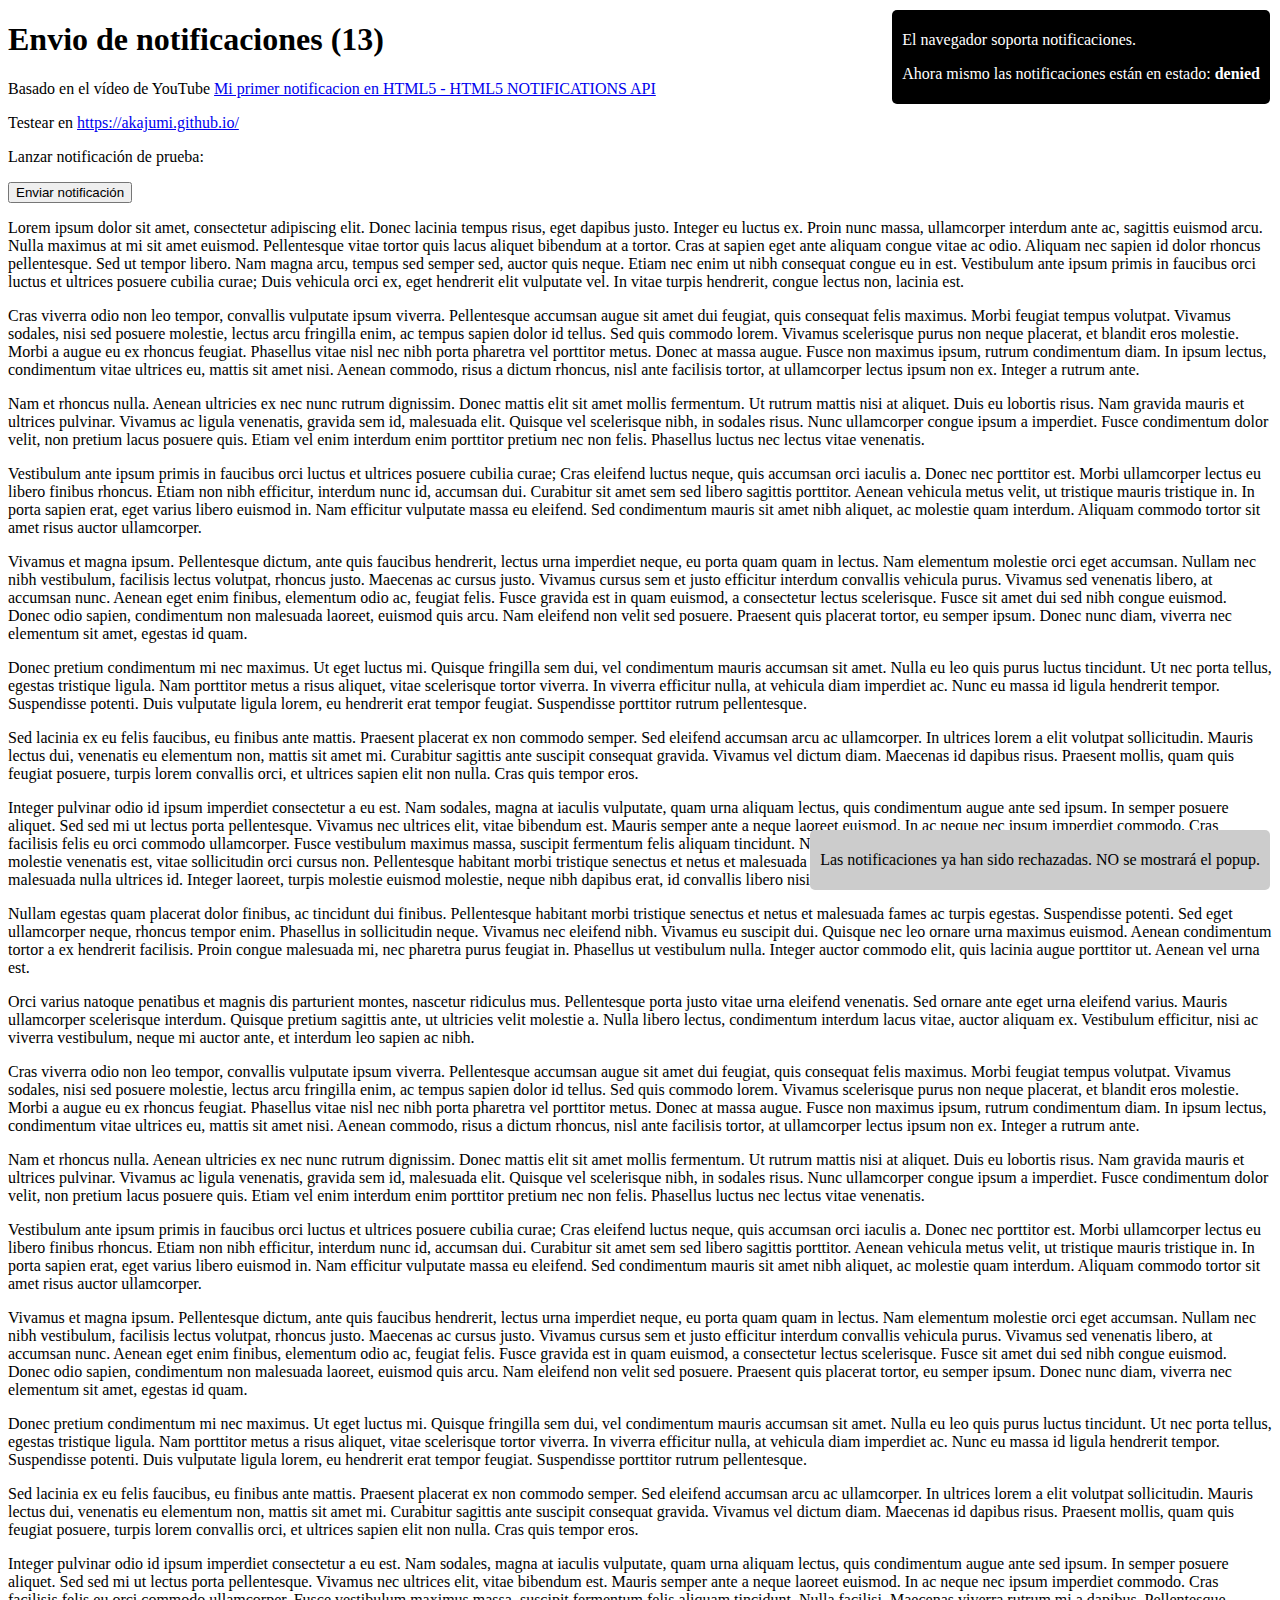
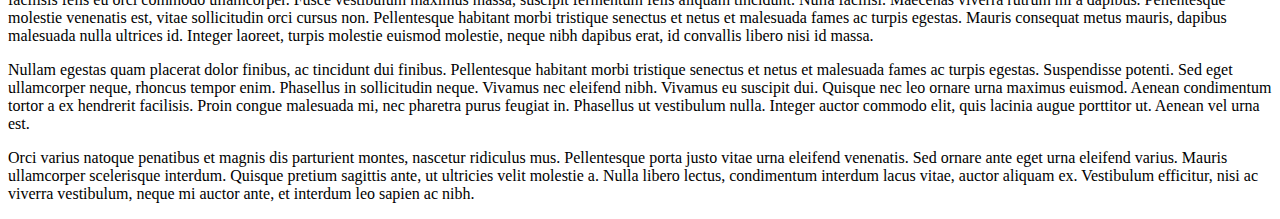
<file: index.html>
<!DOCTYPE html>
<html lang="es">
<head>
  <meta charset="UTF-8">
  <meta http-equiv="X-UA-Compatible" content="IE=edge">
  <meta name="viewport" content="width=device-width, initial-scale=1.0">
  <link rel="shortcut icon" href="/favicon.ico" type="image/x-icon">
  <link rel="stylesheet" href="/css/style.css" type="text/css">

  <link rel="apple-touch-icon" sizes="57x57" href="/img/icons/apple-touch-icon-57x57.png">
  <link rel="apple-touch-icon" sizes="60x60" href="/img/icons/apple-touch-icon-60x60.png">
  <link rel="apple-touch-icon" sizes="72x72" href="/img/icons/apple-touch-icon-72x72.png">
  <link rel="apple-touch-icon" sizes="76x76" href="/img/icons/apple-touch-icon--76x76.png">
  <link rel="apple-touch-icon" sizes="114x114" href="/img/icons/apple-touch-icon-114x114.png">
  <link rel="apple-touch-icon" sizes="120x120" href="/img/icons/apple-touch-icon-120x120.png">
  <link rel="apple-touch-icon" sizes="144x144" href="/img/icons/apple-touch-icon-144x144.png">
  <link rel="apple-touch-icon" sizes="152x152" href="/img/icons/apple-touch-icon-152x152.png">
  <link rel="apple-touch-icon" sizes="180x180" href="/img/icons/apple-touch-icon-180x180.png">
  <link rel="icon" type="image/png" sizes="192x192" href="/img/icons/apple-touch-icon-192x192.png">
  <meta name="msapplication-TileColor" content="#c00000">
  <meta name="msapplication-TileImage" content="/img/icons/mstile-144x144.png">
  <meta name="theme-color" content="#c00000">

  <link rel="manifest" href="/manifest.json">

  <title>Demo API notificaciones HTML 5</title>
</head>
<body>
  <div>
    <h1>Envio de notificaciones (13)</h1>
    <p>Basado en el vídeo de YouTube <a href="https://www.youtube.com/watch?v=0S-1te9dRoQ" target="_blank">Mi primer notificacion en HTML5 - HTML5 NOTIFICATIONS API</a></p>
    <p>Testear en <a href="https://akajumi.github.io/">https://akajumi.github.io/</a></p>
    <div id="sin-notificaciones" class="oculto">
      <p><strong>No soporta notificaciones.</strong></p>
    </div>
    <div id="con-notificaciones">
      <p>Lanzar notificación de prueba:</p>
      <p><button id="lanzar-notificaciones">Enviar notificación</button></p>
    </div>
    <p>Lorem ipsum dolor sit amet, consectetur adipiscing elit. Donec lacinia tempus risus, eget dapibus justo. Integer eu
      luctus ex. Proin nunc massa, ullamcorper interdum ante ac, sagittis euismod arcu. Nulla maximus at mi sit amet euismod.
      Pellentesque vitae tortor quis lacus aliquet bibendum at a tortor. Cras at sapien eget ante aliquam congue vitae ac
      odio. Aliquam nec sapien id dolor rhoncus pellentesque. Sed ut tempor libero. Nam magna arcu, tempus sed semper sed,
      auctor quis neque. Etiam nec enim ut nibh consequat congue eu in est. Vestibulum ante ipsum primis in faucibus orci
      luctus et ultrices posuere cubilia curae; Duis vehicula orci ex, eget hendrerit elit vulputate vel. In vitae turpis
      hendrerit, congue lectus non, lacinia est.</p><p>
        Cras viverra odio non leo tempor, convallis vulputate ipsum viverra. Pellentesque accumsan augue sit amet dui feugiat,
        quis consequat felis maximus. Morbi feugiat tempus volutpat. Vivamus sodales, nisi sed posuere molestie, lectus arcu
        fringilla enim, ac tempus sapien dolor id tellus. Sed quis commodo lorem. Vivamus scelerisque purus non neque
        placerat,
        et blandit eros molestie. Morbi a augue eu ex rhoncus feugiat. Phasellus vitae nisl nec nibh porta pharetra vel
        porttitor metus. Donec at massa augue. Fusce non maximus ipsum, rutrum condimentum diam. In ipsum lectus, condimentum
        vitae ultrices eu, mattis sit amet nisi. Aenean commodo, risus a dictum rhoncus, nisl ante facilisis tortor, at
        ullamcorper lectus ipsum non ex. Integer a rutrum ante.</p>
      <p>
        Nam et rhoncus nulla. Aenean ultricies ex nec nunc rutrum dignissim. Donec mattis elit sit amet mollis fermentum. Ut
        rutrum mattis nisi at aliquet. Duis eu lobortis risus. Nam gravida mauris et ultrices pulvinar. Vivamus ac ligula
        venenatis, gravida sem id, malesuada elit. Quisque vel scelerisque nibh, in sodales risus. Nunc ullamcorper congue
        ipsum
        a imperdiet. Fusce condimentum dolor velit, non pretium lacus posuere quis. Etiam vel enim interdum enim porttitor
        pretium nec non felis. Phasellus luctus nec lectus vitae venenatis.</p>
      <p>
        Vestibulum ante ipsum primis in faucibus orci luctus et ultrices posuere cubilia curae; Cras eleifend luctus neque,
        quis
        accumsan orci iaculis a. Donec nec porttitor est. Morbi ullamcorper lectus eu libero finibus rhoncus. Etiam non nibh
        efficitur, interdum nunc id, accumsan dui. Curabitur sit amet sem sed libero sagittis porttitor. Aenean vehicula metus
        velit, ut tristique mauris tristique in. In porta sapien erat, eget varius libero euismod in. Nam efficitur vulputate
        massa eu eleifend. Sed condimentum mauris sit amet nibh aliquet, ac molestie quam interdum. Aliquam commodo tortor sit
        amet risus auctor ullamcorper.</p>
      <p>
        Vivamus et magna ipsum. Pellentesque dictum, ante quis faucibus hendrerit, lectus urna imperdiet neque, eu porta quam
        quam in lectus. Nam elementum molestie orci eget accumsan. Nullam nec nibh vestibulum, facilisis lectus volutpat,
        rhoncus justo. Maecenas ac cursus justo. Vivamus cursus sem et justo efficitur interdum convallis vehicula purus.
        Vivamus sed venenatis libero, at accumsan nunc. Aenean eget enim finibus, elementum odio ac, feugiat felis. Fusce
        gravida est in quam euismod, a consectetur lectus scelerisque. Fusce sit amet dui sed nibh congue euismod. Donec odio
        sapien, condimentum non malesuada laoreet, euismod quis arcu. Nam eleifend non velit sed posuere. Praesent quis
        placerat
        tortor, eu semper ipsum. Donec nunc diam, viverra nec elementum sit amet, egestas id quam.</p>
      <p>
        Donec pretium condimentum mi nec maximus. Ut eget luctus mi. Quisque fringilla sem dui, vel condimentum mauris
        accumsan
        sit amet. Nulla eu leo quis purus luctus tincidunt. Ut nec porta tellus, egestas tristique ligula. Nam porttitor metus
        a
        risus aliquet, vitae scelerisque tortor viverra. In viverra efficitur nulla, at vehicula diam imperdiet ac. Nunc eu
        massa id ligula hendrerit tempor. Suspendisse potenti. Duis vulputate ligula lorem, eu hendrerit erat tempor feugiat.
        Suspendisse porttitor rutrum pellentesque.</p>
      <p>
        Sed lacinia ex eu felis faucibus, eu finibus ante mattis. Praesent placerat ex non commodo semper. Sed eleifend
        accumsan
        arcu ac ullamcorper. In ultrices lorem a elit volutpat sollicitudin. Mauris lectus dui, venenatis eu elementum non,
        mattis sit amet mi. Curabitur sagittis ante suscipit consequat gravida. Vivamus vel dictum diam. Maecenas id dapibus
        risus. Praesent mollis, quam quis feugiat posuere, turpis lorem convallis orci, et ultrices sapien elit non nulla.
        Cras
        quis tempor eros.</p>
      <p>
        Integer pulvinar odio id ipsum imperdiet consectetur a eu est. Nam sodales, magna at iaculis vulputate, quam urna
        aliquam lectus, quis condimentum augue ante sed ipsum. In semper posuere aliquet. Sed sed mi ut lectus porta
        pellentesque. Vivamus nec ultrices elit, vitae bibendum est. Mauris semper ante a neque laoreet euismod. In ac neque
        nec
        ipsum imperdiet commodo. Cras facilisis felis eu orci commodo ullamcorper. Fusce vestibulum maximus massa, suscipit
        fermentum felis aliquam tincidunt. Nulla facilisi. Maecenas viverra rutrum mi a dapibus. Pellentesque molestie
        venenatis
        est, vitae sollicitudin orci cursus non. Pellentesque habitant morbi tristique senectus et netus et malesuada fames ac
        turpis egestas. Mauris consequat metus mauris, dapibus malesuada nulla ultrices id. Integer laoreet, turpis molestie
        euismod molestie, neque nibh dapibus erat, id convallis libero nisi id massa.</p>
      <p>
        Nullam egestas quam placerat dolor finibus, ac tincidunt dui finibus. Pellentesque habitant morbi tristique senectus
        et
        netus et malesuada fames ac turpis egestas. Suspendisse potenti. Sed eget ullamcorper neque, rhoncus tempor enim.
        Phasellus in sollicitudin neque. Vivamus nec eleifend nibh. Vivamus eu suscipit dui. Quisque nec leo ornare urna
        maximus
        euismod. Aenean condimentum tortor a ex hendrerit facilisis. Proin congue malesuada mi, nec pharetra purus feugiat in.
        Phasellus ut vestibulum nulla. Integer auctor commodo elit, quis lacinia augue porttitor ut. Aenean vel urna est.</p>
      <p>
        Orci varius natoque penatibus et magnis dis parturient montes, nascetur ridiculus mus. Pellentesque porta justo vitae
        urna eleifend venenatis. Sed ornare ante eget urna eleifend varius. Mauris ullamcorper scelerisque interdum. Quisque
        pretium sagittis ante, ut ultricies velit molestie a. Nulla libero lectus, condimentum interdum lacus vitae, auctor
        aliquam ex. Vestibulum efficitur, nisi ac viverra vestibulum, neque mi auctor ante, et interdum leo sapien ac nibh.
      </p><p>
        Cras viverra odio non leo tempor, convallis vulputate ipsum viverra. Pellentesque accumsan augue sit amet dui feugiat,
        quis consequat felis maximus. Morbi feugiat tempus volutpat. Vivamus sodales, nisi sed posuere molestie, lectus arcu
        fringilla enim, ac tempus sapien dolor id tellus. Sed quis commodo lorem. Vivamus scelerisque purus non neque
        placerat,
        et blandit eros molestie. Morbi a augue eu ex rhoncus feugiat. Phasellus vitae nisl nec nibh porta pharetra vel
        porttitor metus. Donec at massa augue. Fusce non maximus ipsum, rutrum condimentum diam. In ipsum lectus, condimentum
        vitae ultrices eu, mattis sit amet nisi. Aenean commodo, risus a dictum rhoncus, nisl ante facilisis tortor, at
        ullamcorper lectus ipsum non ex. Integer a rutrum ante.</p>
      <p>
        Nam et rhoncus nulla. Aenean ultricies ex nec nunc rutrum dignissim. Donec mattis elit sit amet mollis fermentum. Ut
        rutrum mattis nisi at aliquet. Duis eu lobortis risus. Nam gravida mauris et ultrices pulvinar. Vivamus ac ligula
        venenatis, gravida sem id, malesuada elit. Quisque vel scelerisque nibh, in sodales risus. Nunc ullamcorper congue
        ipsum
        a imperdiet. Fusce condimentum dolor velit, non pretium lacus posuere quis. Etiam vel enim interdum enim porttitor
        pretium nec non felis. Phasellus luctus nec lectus vitae venenatis.</p>
      <p>
        Vestibulum ante ipsum primis in faucibus orci luctus et ultrices posuere cubilia curae; Cras eleifend luctus neque,
        quis
        accumsan orci iaculis a. Donec nec porttitor est. Morbi ullamcorper lectus eu libero finibus rhoncus. Etiam non nibh
        efficitur, interdum nunc id, accumsan dui. Curabitur sit amet sem sed libero sagittis porttitor. Aenean vehicula metus
        velit, ut tristique mauris tristique in. In porta sapien erat, eget varius libero euismod in. Nam efficitur vulputate
        massa eu eleifend. Sed condimentum mauris sit amet nibh aliquet, ac molestie quam interdum. Aliquam commodo tortor sit
        amet risus auctor ullamcorper.</p>
      <p>
        Vivamus et magna ipsum. Pellentesque dictum, ante quis faucibus hendrerit, lectus urna imperdiet neque, eu porta quam
        quam in lectus. Nam elementum molestie orci eget accumsan. Nullam nec nibh vestibulum, facilisis lectus volutpat,
        rhoncus justo. Maecenas ac cursus justo. Vivamus cursus sem et justo efficitur interdum convallis vehicula purus.
        Vivamus sed venenatis libero, at accumsan nunc. Aenean eget enim finibus, elementum odio ac, feugiat felis. Fusce
        gravida est in quam euismod, a consectetur lectus scelerisque. Fusce sit amet dui sed nibh congue euismod. Donec odio
        sapien, condimentum non malesuada laoreet, euismod quis arcu. Nam eleifend non velit sed posuere. Praesent quis
        placerat
        tortor, eu semper ipsum. Donec nunc diam, viverra nec elementum sit amet, egestas id quam.</p>
      <p>
        Donec pretium condimentum mi nec maximus. Ut eget luctus mi. Quisque fringilla sem dui, vel condimentum mauris
        accumsan
        sit amet. Nulla eu leo quis purus luctus tincidunt. Ut nec porta tellus, egestas tristique ligula. Nam porttitor metus
        a
        risus aliquet, vitae scelerisque tortor viverra. In viverra efficitur nulla, at vehicula diam imperdiet ac. Nunc eu
        massa id ligula hendrerit tempor. Suspendisse potenti. Duis vulputate ligula lorem, eu hendrerit erat tempor feugiat.
        Suspendisse porttitor rutrum pellentesque.</p>
      <p>
        Sed lacinia ex eu felis faucibus, eu finibus ante mattis. Praesent placerat ex non commodo semper. Sed eleifend
        accumsan
        arcu ac ullamcorper. In ultrices lorem a elit volutpat sollicitudin. Mauris lectus dui, venenatis eu elementum non,
        mattis sit amet mi. Curabitur sagittis ante suscipit consequat gravida. Vivamus vel dictum diam. Maecenas id dapibus
        risus. Praesent mollis, quam quis feugiat posuere, turpis lorem convallis orci, et ultrices sapien elit non nulla.
        Cras
        quis tempor eros.</p>
      <p>
        Integer pulvinar odio id ipsum imperdiet consectetur a eu est. Nam sodales, magna at iaculis vulputate, quam urna
        aliquam lectus, quis condimentum augue ante sed ipsum. In semper posuere aliquet. Sed sed mi ut lectus porta
        pellentesque. Vivamus nec ultrices elit, vitae bibendum est. Mauris semper ante a neque laoreet euismod. In ac neque
        nec
        ipsum imperdiet commodo. Cras facilisis felis eu orci commodo ullamcorper. Fusce vestibulum maximus massa, suscipit
        fermentum felis aliquam tincidunt. Nulla facilisi. Maecenas viverra rutrum mi a dapibus. Pellentesque molestie
        venenatis
        est, vitae sollicitudin orci cursus non. Pellentesque habitant morbi tristique senectus et netus et malesuada fames ac
        turpis egestas. Mauris consequat metus mauris, dapibus malesuada nulla ultrices id. Integer laoreet, turpis molestie
        euismod molestie, neque nibh dapibus erat, id convallis libero nisi id massa.</p>
      <p>
        Nullam egestas quam placerat dolor finibus, ac tincidunt dui finibus. Pellentesque habitant morbi tristique senectus
        et
        netus et malesuada fames ac turpis egestas. Suspendisse potenti. Sed eget ullamcorper neque, rhoncus tempor enim.
        Phasellus in sollicitudin neque. Vivamus nec eleifend nibh. Vivamus eu suscipit dui. Quisque nec leo ornare urna
        maximus
        euismod. Aenean condimentum tortor a ex hendrerit facilisis. Proin congue malesuada mi, nec pharetra purus feugiat in.
        Phasellus ut vestibulum nulla. Integer auctor commodo elit, quis lacinia augue porttitor ut. Aenean vel urna est.</p>
      <p>
        Orci varius natoque penatibus et magnis dis parturient montes, nascetur ridiculus mus. Pellentesque porta justo vitae
        urna eleifend venenatis. Sed ornare ante eget urna eleifend varius. Mauris ullamcorper scelerisque interdum. Quisque
        pretium sagittis ante, ut ultricies velit molestie a. Nulla libero lectus, condimentum interdum lacus vitae, auctor
        aliquam ex. Vestibulum efficitur, nisi ac viverra vestibulum, neque mi auctor ante, et interdum leo sapien ac nibh.
      </p>
  </div>
  <div id="consola"></div>
  <div id="consola-modal"></div>
  <div id="notification-modal">
    <button id="boton-cerrar">x</button>
    <h2>¿Quieres recibir notificaciones?</h2>
    <p>
      <button id="aceptar-notificaciones">Aceptar notficaciones</button>
      <button id="rechazar-notificaciones">Rechazar notficaciones</button>
    </p>
  </div>
  <script src="js/main.js" type="application/javascript"></script>
  <script src="js/modal.js" type="application/javascript"></script>
  <script src="js/app.js" type="application/javascript"></script>
</body>
</html>
</file>
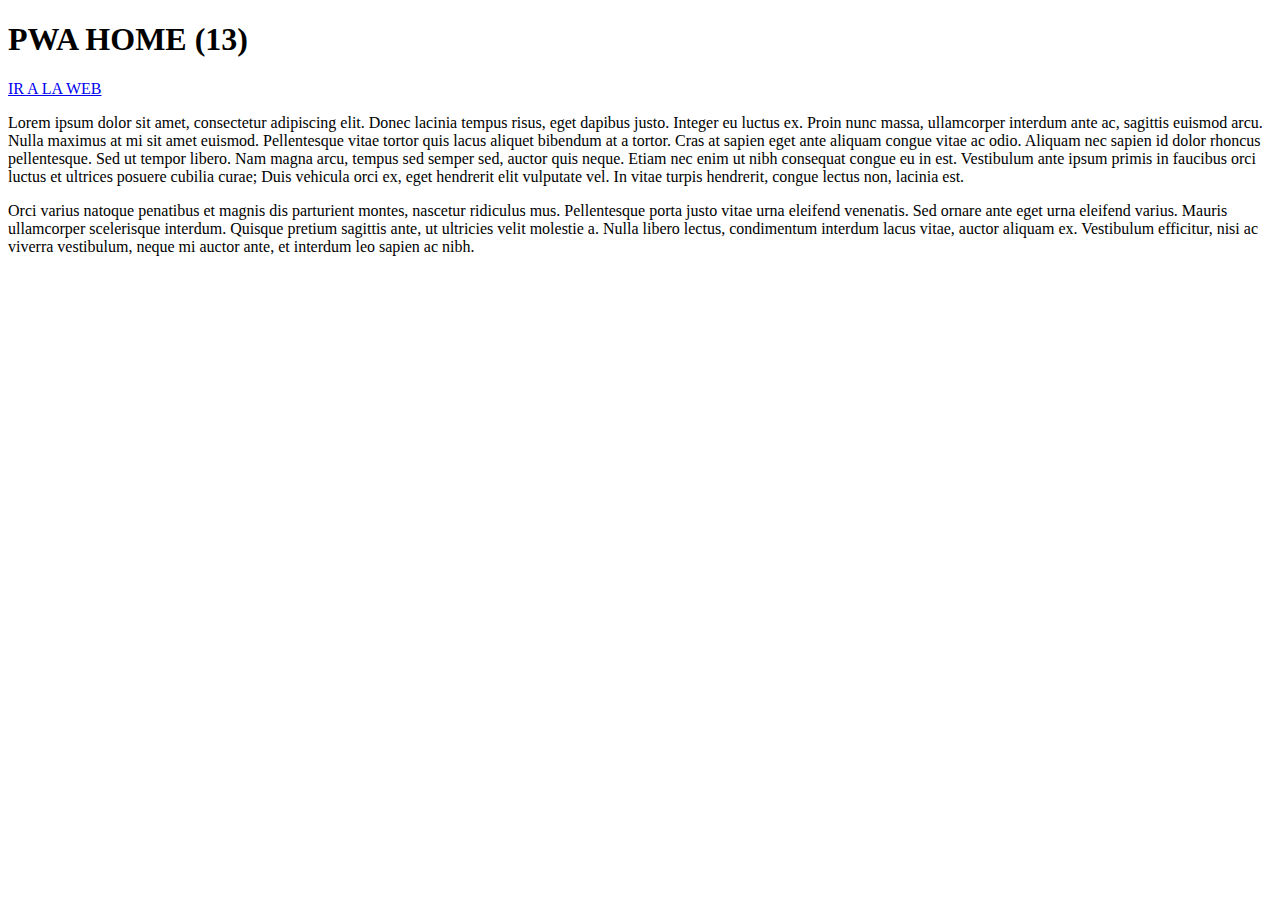
<file: pwa.html>
<!DOCTYPE html>
<html lang="es">
<head>
  <meta charset="UTF-8">
  <meta http-equiv="X-UA-Compatible" content="IE=edge">
  <meta name="viewport" content="width=device-width, initial-scale=1.0">
  <link rel="shortcut icon" href="/favicon.ico" type="image/x-icon">
  <link rel="stylesheet" href="/css/style.css" type="text/css">

  <link rel="apple-touch-icon" sizes="57x57" href="/img/icons/apple-touch-icon-57x57.png">
  <link rel="apple-touch-icon" sizes="60x60" href="/img/icons/apple-touch-icon-60x60.png">
  <link rel="apple-touch-icon" sizes="72x72" href="/img/icons/apple-touch-icon-72x72.png">
  <link rel="apple-touch-icon" sizes="76x76" href="/img/icons/apple-touch-icon--76x76.png">
  <link rel="apple-touch-icon" sizes="114x114" href="/img/icons/apple-touch-icon-114x114.png">
  <link rel="apple-touch-icon" sizes="120x120" href="/img/icons/apple-touch-icon-120x120.png">
  <link rel="apple-touch-icon" sizes="144x144" href="/img/icons/apple-touch-icon-144x144.png">
  <link rel="apple-touch-icon" sizes="152x152" href="/img/icons/apple-touch-icon-152x152.png">
  <link rel="apple-touch-icon" sizes="180x180" href="/img/icons/apple-touch-icon-180x180.png">
  <link rel="icon" type="image/png" sizes="192x192" href="/img/icons/apple-touch-icon-192x192.png">
  <meta name="msapplication-TileColor" content="#c00000">
  <meta name="msapplication-TileImage" content="/img/icons/mstile-144x144.png">
  <meta name="theme-color" content="#c00000">

  <link rel="manifest" href="/manifest.json">

  <title>Demo API notificaciones HTML 5</title>
</head>
<body>
  <div>
    <h1>PWA HOME (13)</h1>
    <p><a href="/index.html">IR A LA WEB</a></p>
    <p>Lorem ipsum dolor sit amet, consectetur adipiscing elit. Donec lacinia tempus risus, eget dapibus justo. Integer eu
      luctus ex. Proin nunc massa, ullamcorper interdum ante ac, sagittis euismod arcu. Nulla maximus at mi sit amet euismod.
      Pellentesque vitae tortor quis lacus aliquet bibendum at a tortor. Cras at sapien eget ante aliquam congue vitae ac
      odio. Aliquam nec sapien id dolor rhoncus pellentesque. Sed ut tempor libero. Nam magna arcu, tempus sed semper sed,
      auctor quis neque. Etiam nec enim ut nibh consequat congue eu in est. Vestibulum ante ipsum primis in faucibus orci
      luctus et ultrices posuere cubilia curae; Duis vehicula orci ex, eget hendrerit elit vulputate vel. In vitae turpis
      hendrerit, congue lectus non, lacinia est.</p>
      <p>
        Orci varius natoque penatibus et magnis dis parturient montes, nascetur ridiculus mus. Pellentesque porta justo vitae
        urna eleifend venenatis. Sed ornare ante eget urna eleifend varius. Mauris ullamcorper scelerisque interdum. Quisque
        pretium sagittis ante, ut ultricies velit molestie a. Nulla libero lectus, condimentum interdum lacus vitae, auctor
        aliquam ex. Vestibulum efficitur, nisi ac viverra vestibulum, neque mi auctor ante, et interdum leo sapien ac nibh.
      </p>
  </div>
  <script src="js/main.js" type="application/javascript"></script>
  <script src="js/app.js" type="application/javascript"></script>
</body>
</html>
</file>
<file: css/style.css>
button {
  cursor: pointer;
}
#sin-notificaciones,
#con-notificaciones {
  display: none;
}
.visible {
  display: block !important;
}
#consola {
  background: #000;
  border-radius: 5px;
  color: #fff;
  padding: 5px 10px;
  position: fixed;
  right: 10px;
  top: 10px;
}
#consola-modal {
  background: #ccc;
  border-radius: 5px;
  color: #000;
  padding: 5px 10px;
  position: fixed;
  bottom: 10px;
  right: 10px;
}
#notification-modal {
  background: #ccc;
  border-radius: 15px;
  color: #000;
  display: block;
  margin: 0 0 0 -20%;
  padding: 15px 20px;
  position: fixed;
  left: 50%;
  top: 100px;
  text-align: center;
  width: 40%;
}
#notification-modal button {
  margin: 10px;
}
#boton-cerrar {
  position: absolute;
  right: 10px;
  top: 10px;
}
#notification-modal {
  display: none;
}
</file>
